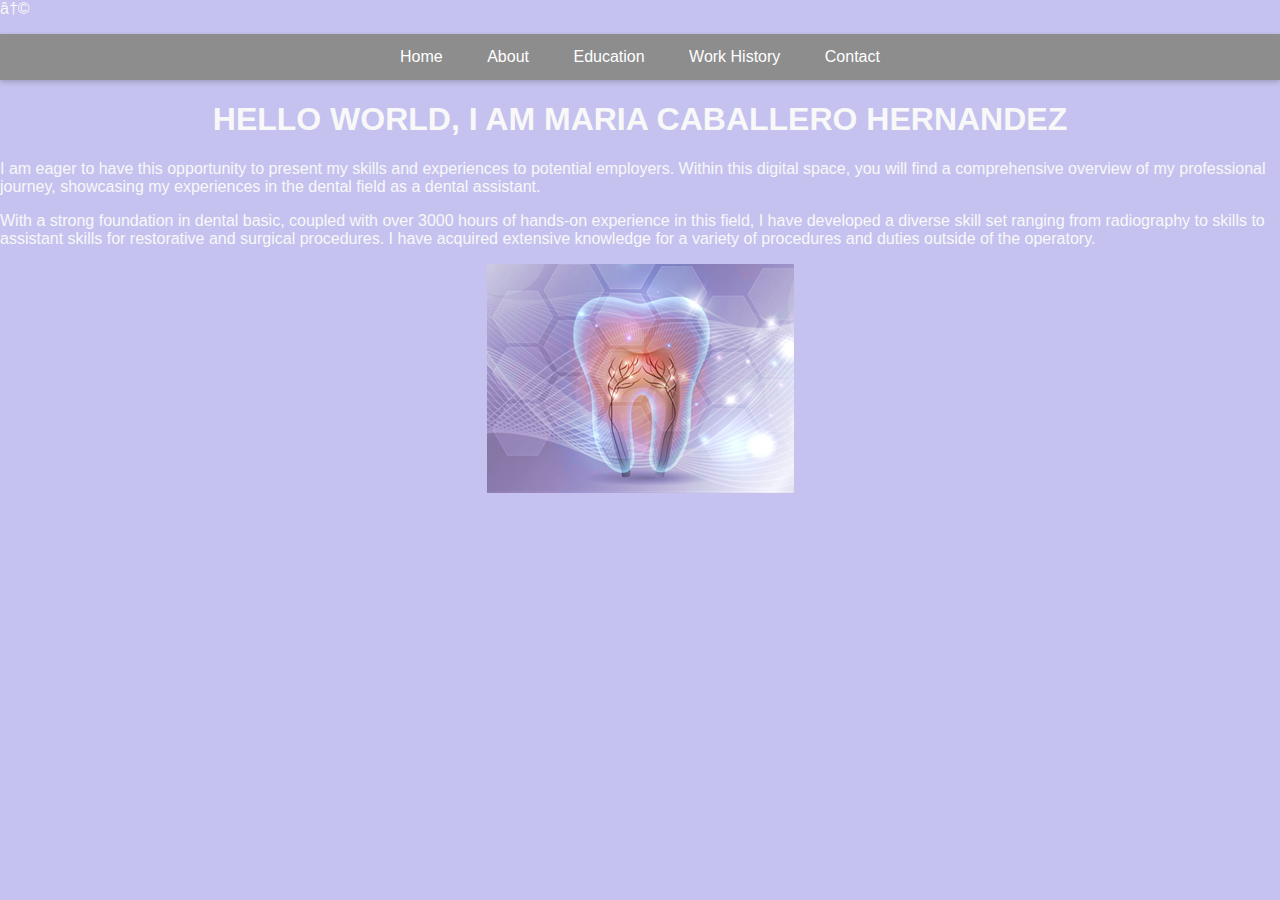
<file: index.html>
<!DOCTYPE TYPE html>â†©<html>
<head>
<title>Work History</title>
<style>
.nav {
    list-style-type: none;
    padding: 0;
    overflow: hidden;
    background-color: #8D8D8D;
    text-align: center;
    box-shadow: 0 2px 5px rgba(0, 0, 0, 0.2);
}
.nav li {
    display: inline-block
}
.nav li a {
    display: block;
    color: #fff;
    text-align: center;
    padding: 14px 20px;
    text-decoration: none;
    transition: background-color 0.3s;
}
.nav li a:hover {
    background-color: #555;
}
</style>
<link href="mstyle.css" rel="stylesheet" type="text/css">
</head>
<body bgcolor="#C5C2EF">
<ul class="nav">
  <li><a href="index.html.html">Home</a></li>
  <li><a href="Page1.html">About</a></li>
  <li><a href="Page2.html">Education</a></li>
  <li><a href="Page3.html">Work History</a></li>
  <li><a href="Page4.html">Contact</a></li>
</ul>
<h1>
  <center>
    HELLO WORLD, I AM MARIA CABALLERO HERNANDEZ
  </center>
</h1>
<p>I am eager to have this opportunity to present my skills and experiences to potential employers. Within this digital space, you will find a comprehensive overview of my professional journey, showcasing my experiences in the dental field as a dental assistant.</p>
<p>With a strong foundation in dental basic, coupled with over 3000 hours of hands-on experience in this field, I have developed a diverse skill set ranging from radiography to skills to assistant skills for restorative and surgical procedures. I have acquired extensive knowledge for a variety of procedures and duties outside of the operatory.</p>
<p>
  <center>
    <img src="../Assets/Picture1.png" width="307" height="230" alt=""/>
  </center>
</p>
</body>
</html>
</file>
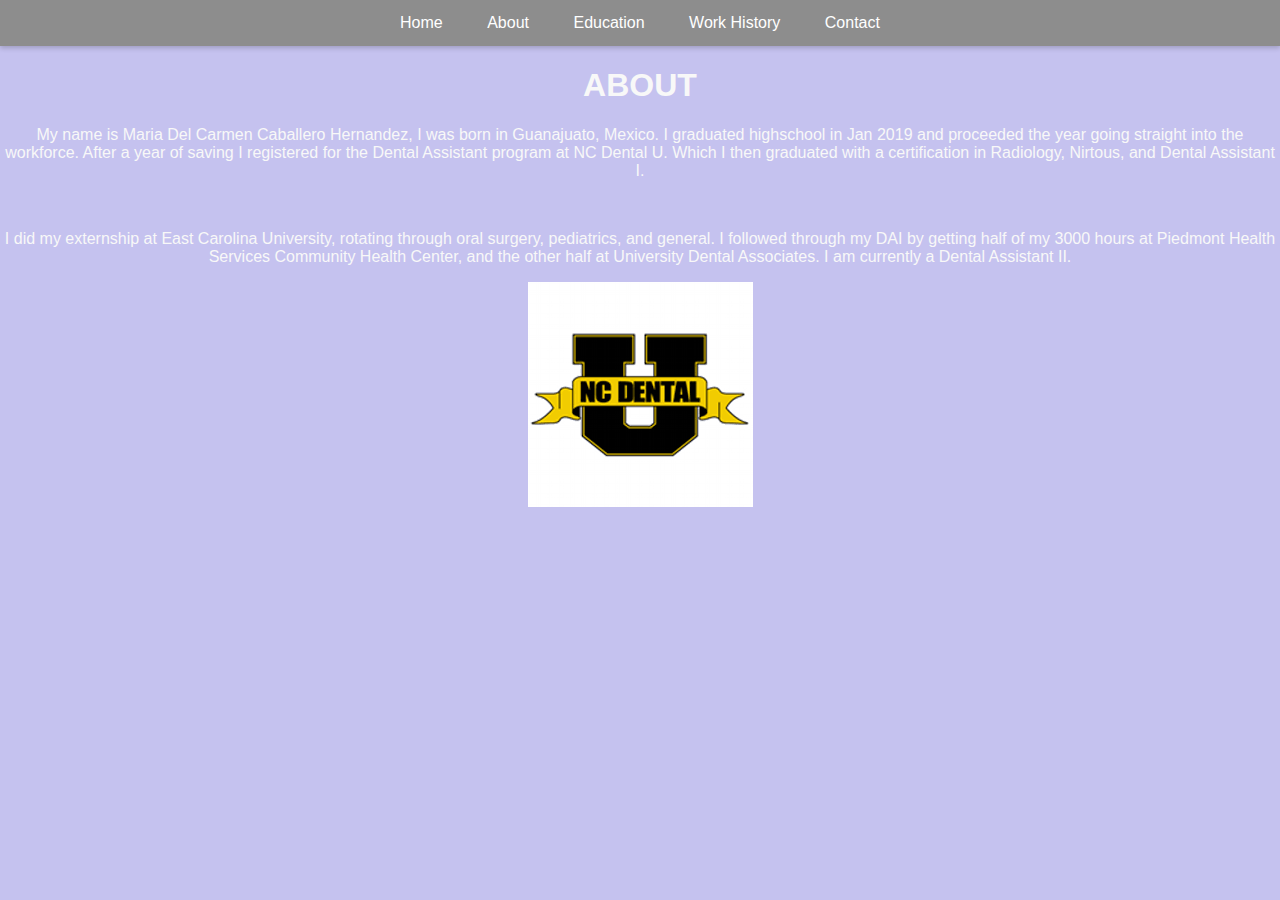
<file: Page1.html>
<!DOCTYPE html>
<html>
<head>
  <title>About</title>
<style>

    .nav {
      list-style-type: none;
      margin: 0;
      padding: 0;
      overflow: hidden;
      background-color:#8D8D8D;
      text-align: center;
      box-shadow: 0 2px 5px rgba(0, 0, 0, 0.2);
    }

    .nav li {
      display: inline-block
    }

    .nav li a {
      display: block;
      color: #fff;
      text-align: center;
      padding: 14px 20px;
      text-decoration: none;
      transition: background-color 0.3s;
    }

    .nav li a:hover {
      background-color: #555;
		
    }
  </style>
  <link href="mstyle.css" rel="stylesheet" type="text/css">
</head>
<body bgcolor="#C5C2EF">
  <ul class="nav">
    <li><a href="index.html.html">Home</a></li>
    <li><a href="Page1.html">About</a></li>
    <li><a href="Page2.html">Education</a></li>
    <li><a href="Page3.html">Work History</a></li>
	<li><a href="Page4.html">Contact</a></li>
  </ul>

  <h1><center>ABOUT</center></h1>
  <p><center>
    <p>My name is Maria Del Carmen Caballero Hernandez, I was born in Guanajuato, Mexico. I graduated highschool in Jan 2019 and proceeded the year going straight into the workforce. After a year of saving I registered for the Dental Assistant program at NC Dental U. Which I then graduated with a certification in Radiology, Nirtous, and Dental Assistant I. </p>
    <p>&nbsp;</p>
    <p>I did my externship at East Carolina University, rotating through oral surgery, pediatrics, and general. I followed through my DAI by getting half of my 3000 hours at Piedmont Health Services Community Health Center, and the other half at University Dental Associates. I am currently a Dental Assistant II.</p>
</center></p>
	<center><img src="../Assets/Picture 5.png" width="225" height="225" alt=""/></center>
</body>
</html>
</file>
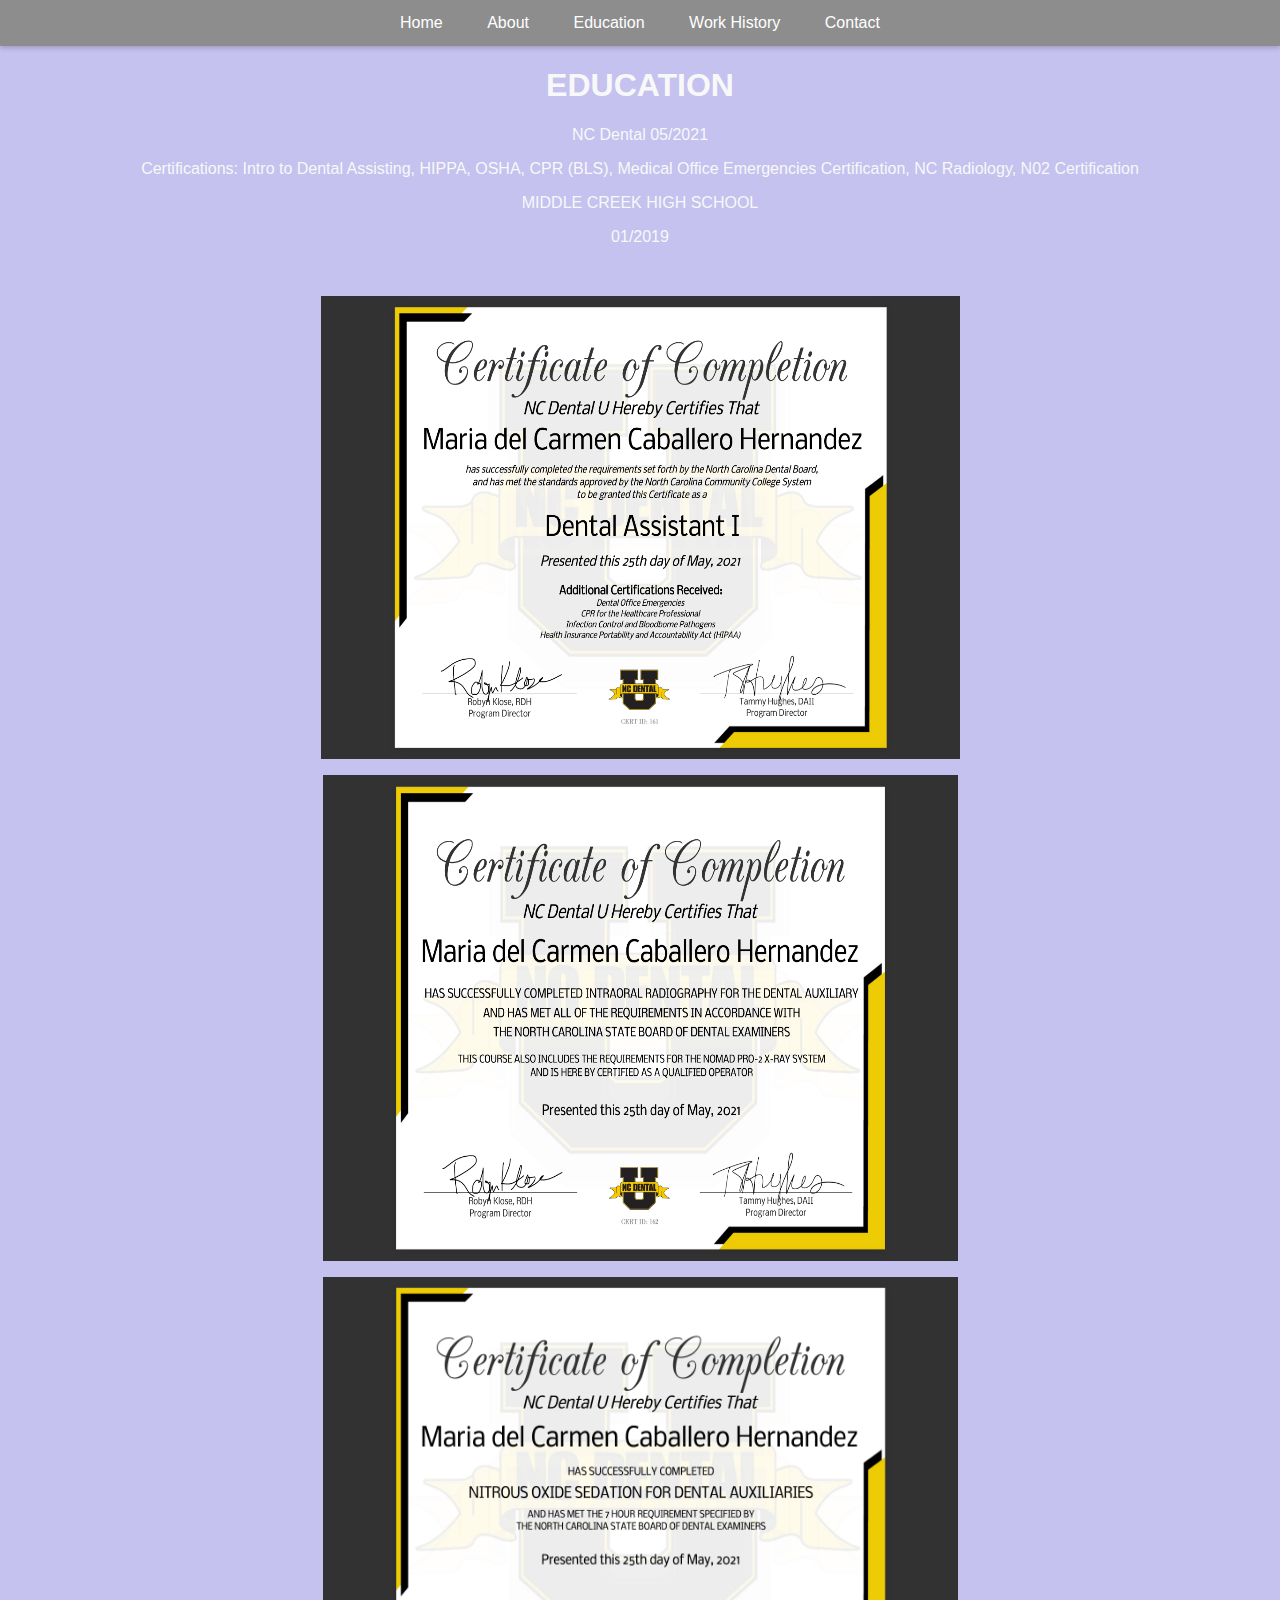
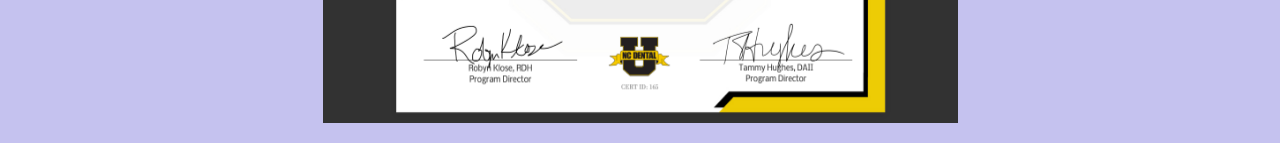
<file: Page2.html>
<!DOCTYPE html>
<html>
<head>
  <title>Education</title>
  <style>

    .nav {
      list-style-type: none;
      margin: 0;
      padding: 0;
      overflow: hidden;
      background-color:#8D8D8D;
      text-align: center;
      box-shadow: 0 2px 5px rgba(0, 0, 0, 0.2);
    }

    .nav li {
      display: inline-block
    }

    .nav li a {
      display: block;
      color: #fff;
      text-align: center;
      padding: 14px 20px;
      text-decoration: none;
      transition: background-color 0.3s;
    }

    .nav li a:hover {
      background-color: #555;
		
    }
  </style>
</head>
<body bgcolor="#C5C2EF">
  <ul class="nav">
    <li><a href="index.html.html">Home</a></li>
    <li><a href="Page1.html">About</a></li>
    <li><a href="Page2.html">Education</a></li>
    <li><a href="Page3.html">Work History</a></li>
	<li><a href="Page4.html">Contact</a></li>
  </ul>

  <h1>
	  <center>EDUCATION</center>
  </h1>
  <p><center>
    <p>NC Dental 05/2021</p>
    <p>Certifications: Intro to Dental Assisting, HIPPA, OSHA, CPR (BLS), Medical Office Emergencies Certification, NC Radiology, N02 Certification</p>
    <p>MIDDLE CREEK HIGH SCHOOL</p>
    <p>01/2019</p>
    <p>&nbsp;</p>
    <p><img src="../Assets/Picture 2.png" alt="" width="639" height="463" align="middle"/></p>
  </center>
 </p>
<center>
	<p><img src="../Assets/Picture 3.png" alt="" width="635" height="486" align="middle"/></p>
	</center>
	
<p>
<center>
<img src="../Assets/Picture 4.png" width="635" height="446" alt=""/></p>
	</center>
	
</html>

<link href="mstyle.css" rel="stylesheet" type="text/css">
</file>
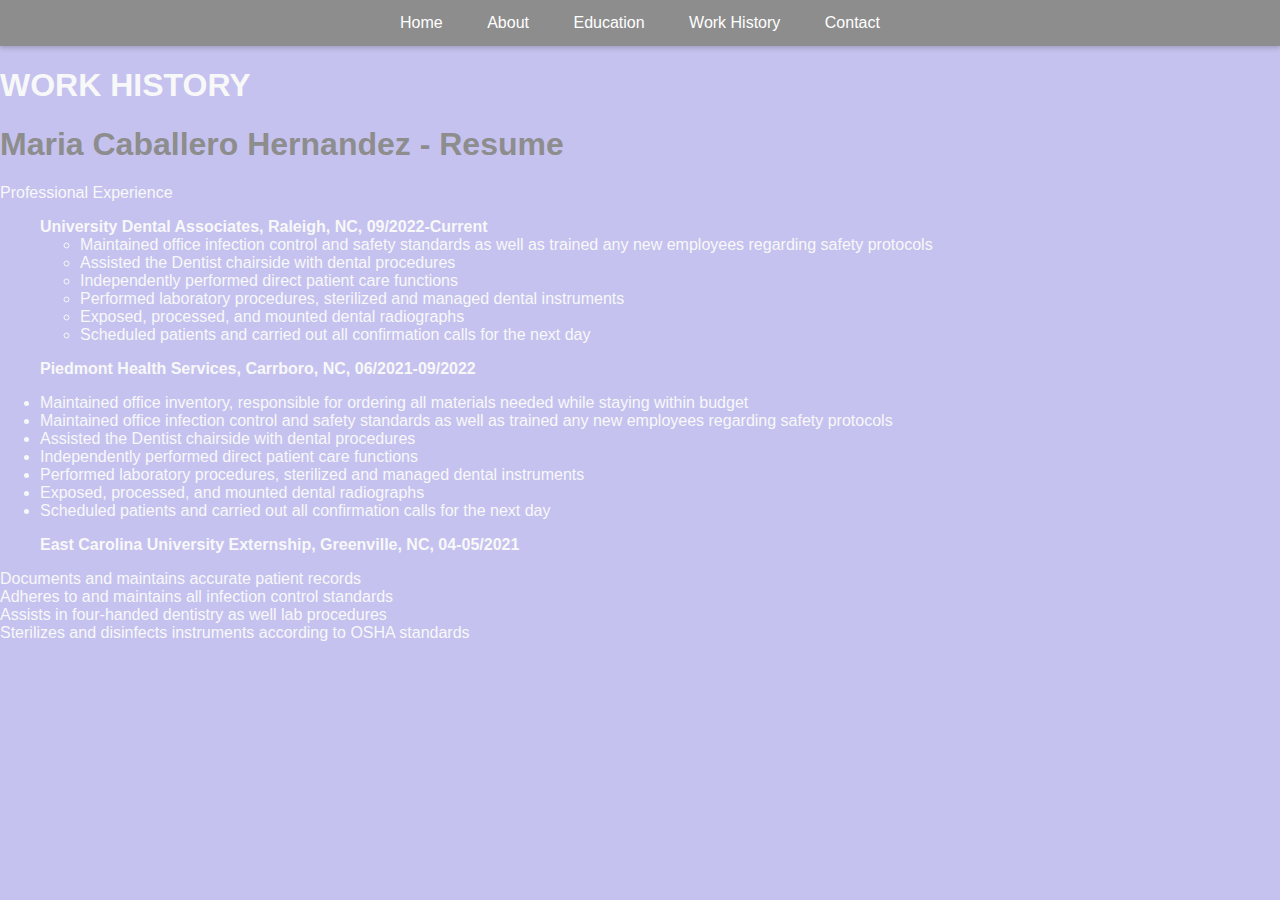
<file: Page3.html>
<!DOCTYPE html>
<html>
<head>
  <title><center>Work History</center></title>
  <style>

    .nav {
      list-style-type: none;
      margin: 0;
      padding: 0;
      overflow: hidden;
      background-color:#8D8D8D;
      text-align: center;
      box-shadow: 0 2px 5px rgba(0, 0, 0, 0.2);
    }

    .nav li {
      display: inline-block
    }

    .nav li a {
      display: block;
      color: #fff;
      text-align: center;
      padding: 14px 20px;
      text-decoration: none;
      transition: background-color 0.3s;
    }

    .nav li a:hover {
      background-color: #555;
		
    }
  </style>
  <link href="mstyle.css" rel="stylesheet" type="text/css">
</head>
<body bgcolor="#C5C2EF">
  <ul class="nav">
    <li><a href="index.html.html">Home</a></li>
    <li><a href="Page1.html">About</a></li>
    <li><a href="Page2.html">Education</a></li>
    <li><a href="Page3.html">Work History</a></li>
	<li><a href="Page4.html">Contact</a></li>
  </ul>

  <h1>WORK HISTORY</h1>
  <p><body>
  <h1 style="color: #8D8D8D">Maria Caballero Hernandez - Resume</h1>
	
	  Professional Experience
  <ul>
	  <strong>University Dental Associates, Raleigh, NC, 09/2022-Current</strong>
	  <ul>

    <li>Maintained office infection control and safety standards as well as trained any new employees regarding safety protocols</li>
	<li>Assisted the Dentist chairside with dental procedures</li>
	<li>Independently performed direct patient care functions</li>
	<li>Performed laboratory procedures, sterilized and managed dental instruments</li>
	<li>Exposed, processed, and mounted dental radiographs</li>
	<li>Scheduled patients and carried out all confirmation calls for the next day</li>
</ul>
    <p><strong>Piedmont Health Services, Carrboro, NC, 06/2021-09/2022</strong></p>
    <li>Maintained office inventory, responsible for ordering all materials needed while staying within budget</li>
    <li>Maintained office infection control and safety standards as well as trained any new employees regarding safety protocols</li>
    <li>Assisted the Dentist chairside with dental procedures</li>
	<li>Independently performed direct patient care functions</li>
	<li>Performed laboratory procedures, sterilized and managed dental instruments</li>
	<li>Exposed, processed, and mounted dental radiographs</li>
	<li>Scheduled patients and carried out all confirmation calls for the next day</li>
</ul>
	  </body>
	</p>
<ul>
<p>
	<strong>East Carolina University Externship, Greenville, NC, 04-05/2021</strong></p></ul>
	<li>Documents and maintains accurate patient records</li>
	<li>Adheres to and maintains all infection control standards</li>
	<li>Assists in four-handed dentistry as well lab procedures</li>
	<li>Sterilizes and disinfects instruments according to OSHA standards</li>
</body>
</html>
</file>
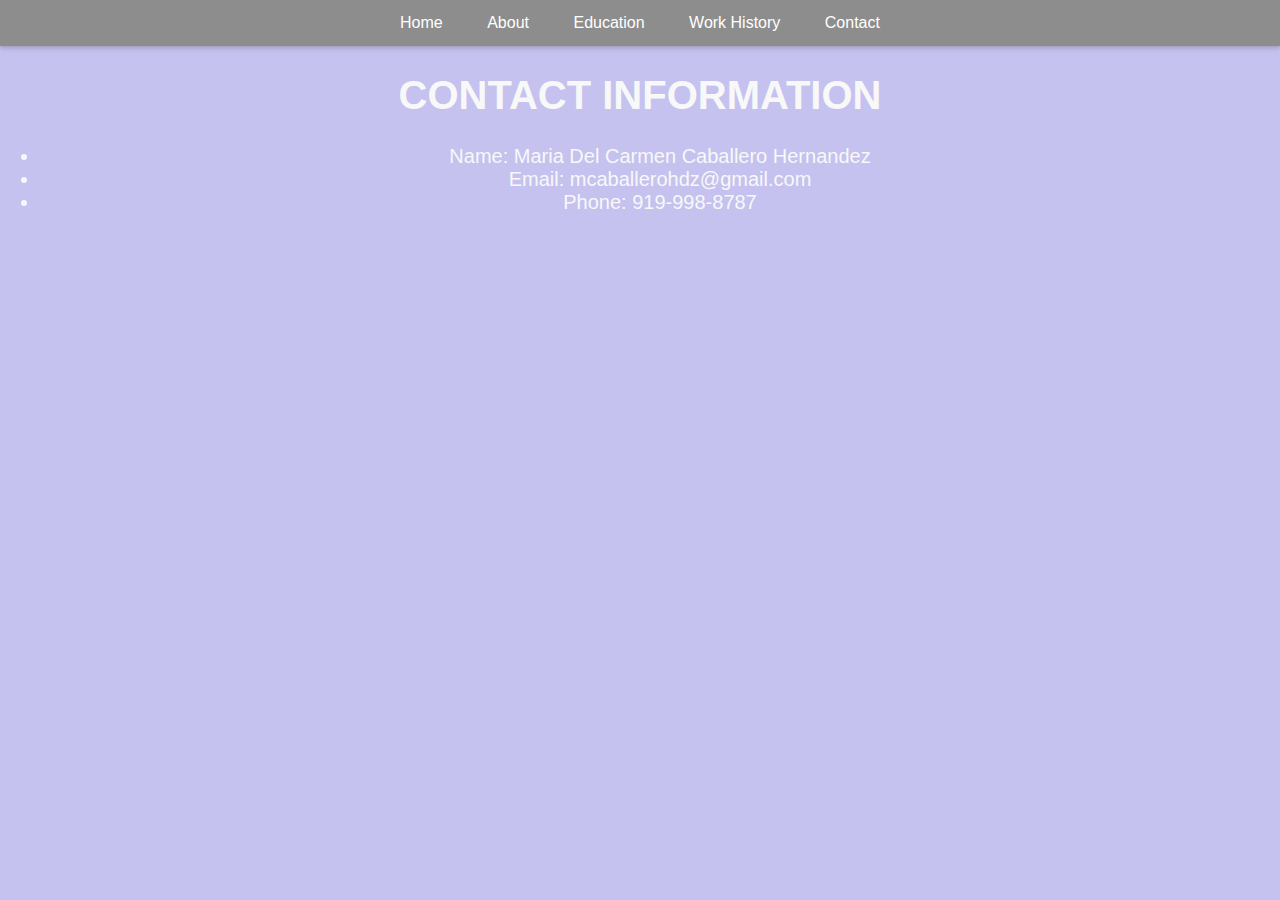
<file: Page4.html>
<!DOCTYPE html>
<html>
<head>
  <title>Contact</title>
  <style>

    .nav {
      list-style-type: none;
      margin: 0;
      padding: 0;
      overflow: hidden;
      background-color:#8D8D8D;
      text-align: center;
      box-shadow: 0 2px 5px rgba(0, 0, 0, 0.2);
    }

    .nav li {
      display: inline-block
    }

    .nav li a {
      display: block;
      color: #fff;
      text-align: center;
      padding: 14px 20px;
      text-decoration: none;
      transition: background-color 0.3s;
    }

    .nav li a:hover {
      background-color: #555;
		
    }
  </style>
  <link href="mstyle.css" rel="stylesheet" type="text/css">
</head>
<body bgcolor="#C5C2EF">
  <ul class="nav">
    <li><a href="index.html.html">Home</a></li>
    <li><a href="Page1.html">About</a></li>
    <li><a href="Page2.html">Education</a></li>
    <li><a href="Page3.html">Work History</a></li>
	<li><a href="Page4.html">Contact</a></li>
  </ul>
	<h1 style="font-size: 40px"><strong><center>CONTACT INFORMATION</center></strong></h1>

<p>
	<ul style="font-size: 20px">
		<li><center>Name: Maria Del Carmen Caballero Hernandez</center></li>
	<li><center>Email: mcaballerohdz@gmail.com</center></li>
	<li><center>Phone: 919-998-8787</center></li> 
	</ul>
</p>

</body>
</html>
</file>
<file: mstyle.css>
body {
    font-family: Arial, sans-serif;
    margin: 0;
    padding: 0;
    background-color: #C5C2EF;
    color: #F8F8F8;
}

/* Header Styles */
header {
  background-color: #333;
  color: #fff;
  padding: 20px;
}

nav ul {
  list-style: none;
  margin: 0;
  padding: 0;
}

nav ul li {
  display: inline-block;
  margin-right: 10px;
}

nav ul li a {
  color: #fff;
  text-decoration: none;
}

/* Section Styles */
section {
  padding: 40px 20px;
}

section h1,
section h2 {
  margin: 0;
}

/* Contact Form Styles */
form {
  max-width: 400px;
  margin: 0 auto;
}

label,
input,
textarea {
  display: block;
  margin-bottom: 10px;
}

input,
textarea {
  width: 100%;
  padding: 8px;
  border: 1px solid #ccc;
}

button[type="submit"] {
  background-color: #333;
  color: #fff;
  padding: 10px 20px;
  border: none;
  cursor: pointer;
}
</file>
